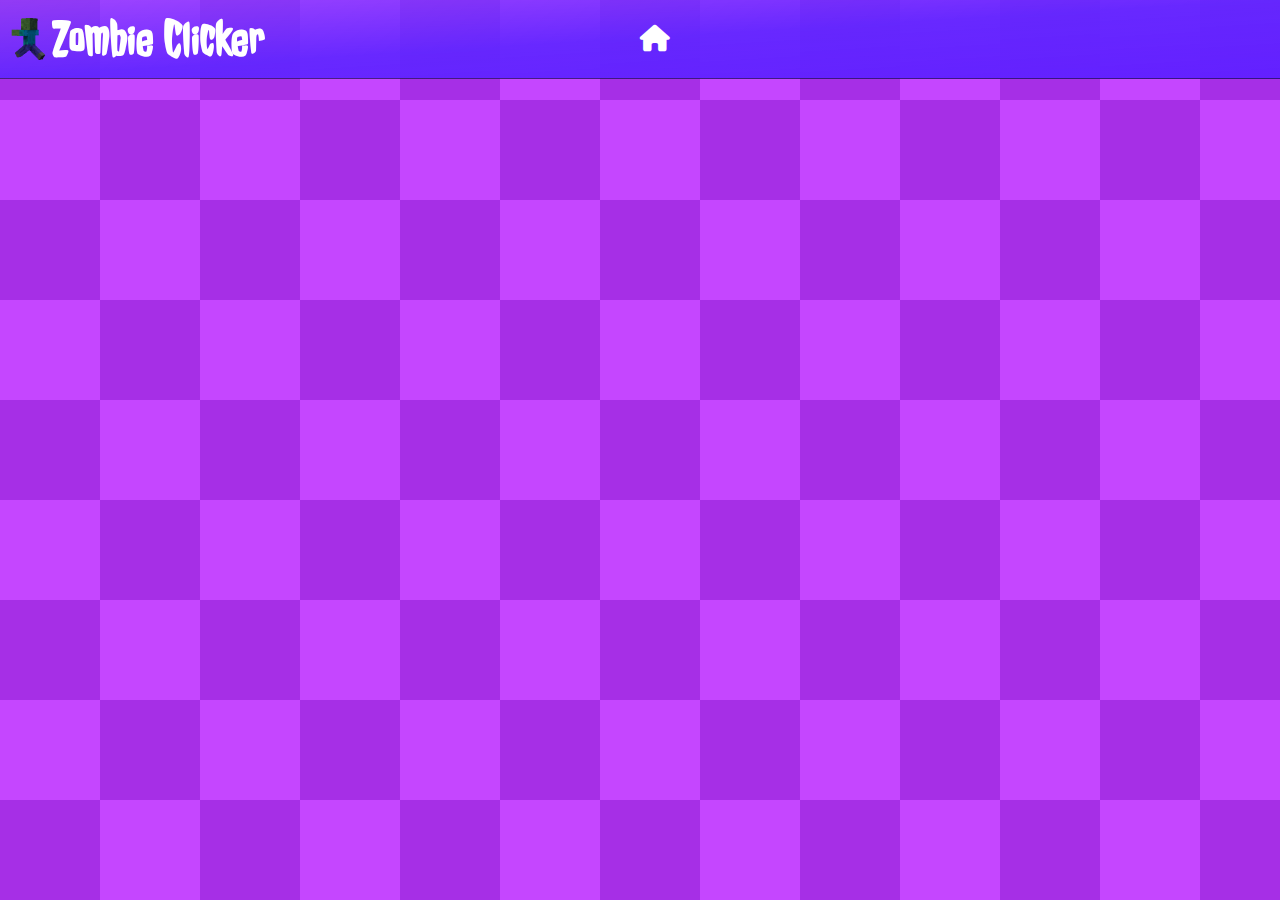
<file: pages/game.html>
<!DOCTYPE html>
<html lang="pt-BR">
<head>
    <meta charset="UTF-8">
    <meta name="viewport" content="width=device-width, initial-scale=1.0">
    <title>Zombie Clicker</title>
    <link rel="icon" href="../images/iu/click.webp">

    <link rel="stylesheet" href="https://cdnjs.cloudflare.com/ajax/libs/font-awesome/6.5.1/css/all.min.css">
    <link rel="stylesheet" href="../style/base.css">
    <link rel="stylesheet" href="../style/popUp.css">
    <link rel="stylesheet" href="../style/game.css">

    <!--Fontes-->
    <link rel="preconnect" href="https://fonts.googleapis.com">
    <link rel="preconnect" href="https://fonts.gstatic.com" crossorigin>
    <link href="https://fonts.googleapis.com/css2?family=Google+Sans+Code:ital,wght@0,300..800;1,300..800&family=Jolly+Lodger&display=swap" rel="stylesheet">

    <link rel="preconnect" href="https://fonts.googleapis.com">
    <link rel="preconnect" href="https://fonts.gstatic.com" crossorigin>
    <link href="https://fonts.googleapis.com/css2?family=Google+Sans+Code:ital,wght@0,300..800;1,300..800&display=swap" rel="stylesheet">
</head>

<body>
    <header></header>

    <main class="conteudo-principal">
    </main>

    <div class="blur-box"></div>
    <div id="popUp" class="popUp"></div>

    <script type="module" src="../code/game.js"></script>
</body>
</html>
</file>
<file: style/base.css>
* {
    margin: 0;
    padding: 0;
}

*::selection{
    background-color: rgb(68, 19, 97);
}

img {
    user-select: none;
    -webkit-user-select: none;
    -ms-user-select: none;
    -moz-user-select: none;
    -webkit-user-drag: none;
}

:root {
    --gradienteRoxo: linear-gradient(to right bottom, rgba(133, 67, 255, 0.596), rgba(96, 38, 255, 0.925), rgb(99, 32, 255));
    --gradientePretoT: linear-gradient(to right bottom, rgba(0, 0, 0, 0.849),rgba(0, 0, 0, 0.411), rgba(0, 0, 0, 0));
}

body{
    background-image: url("../images/iu/ground.svg");
}

header{
    width: 100vw;
    max-height: 15vh;
    
    background-image: var(--gradienteRoxo);    

    box-sizing: border-box;
    padding: 0.5rem;
    border-bottom: rgba(0, 0, 0, 0.486) 1px solid;

    display: flex;
    flex-direction: row;
    justify-content: space-between;
    align-items: center;
}

.header-parte {
    display: flex;
    flex-direction: row;
    align-items: center;
    gap: 0.2rem;
    flex: 1;
}

.header-parte > img{
    max-width: 60px; max-height: 60px;
    cursor: pointer;
}

.header-parte > img:hover{
    filter: drop-shadow(-2px 2px 4px #ffffff);
}

.header-parte > h1{
    font-family: "Jolly Lodger", system-ui;
    color: white;
    
    font-size: 38pt;
}

.header-parte > button{
    background-color: transparent;
    border: none;
    color: white;
    cursor: pointer;
    font-size: 20pt;
    transition: all 50ms ease-in-out;
}

.header-parte > button:hover{
    color: rgba(0, 0, 0, 0.466);
    border-bottom: 2px rgba(0, 0, 0, 0.466) solid;
}

.options{
    margin: 0 auto;
    display: flex;
    flex-direction: row;
    justify-content: center;
    align-items: center;
}

.options button{
    background-color: rgb(227, 115, 255);
    border: rgb(68, 19, 97) 2px solid;
    border-radius: 0.5rem;

    box-sizing: border-box;
    padding: 0.2rem 1rem;

    font-family: "Google Sans Code", monospace;
    color: rgb(68, 19, 97);
    text-align: center;
    font-weight: bolder;

    cursor: pointer;
    font-size: 16pt;
}

.options button:hover{
    background-color: rgb(255, 255, 255);
}

.version{
    margin: 0.5rem auto;
    display: flex;
    flex-direction: column;
    justify-content: center;
    align-items: center;

    color: white;
    font-family: "Google Sans Code", monospace;
}

a{
    color: white;
    font-family: "Google Sans Code", monospace;
    font-weight: bolder;
}

.blur-box{
    width: 100vw; height: 100vh;
    background-color: rgba(205, 79, 255, 0.151);
    backdrop-filter: blur(5px);
    display: none;
    opacity: 0;
    
    position: absolute;
    top: 0;
    left: 0;
    z-index: 9;
    transition: ease-in-out all 200ms;
}
</file>
<file: style/popUp.css>
:root {
    --popRed: linear-gradient(to right bottom, rgba(255, 0, 0, 0.418), rgba(156, 0, 0, 0.788));
    --popGolden: linear-gradient(to right bottom, rgba(255, 153, 0, 0.651), rgb(206, 134, 0));
    --popBlue: linear-gradient(to right bottom, rgba(21, 113, 219, 0.705), rgb(13, 41, 68));
}

.popUp{
    width: 40vw; height: 70vh;
    display: none;
    flex-direction: column;
    align-items: center;
    justify-content: center;
    position: absolute;
    top: 50%;
    left: 50%;
    z-index: 10;
    transform: translate(-50%, -50%);
    border: 2px rgba(0, 0, 0, 0.315) solid;
    background-image: var(--popGolden);
    opacity: 1;
    transition: all ease-in-out 200ms;
}

.popUp h2, .popUp p{
    color: white;
    font-family: "Google Sans Code", monospace;
    text-align: center;
}

.popUp > img{
    max-width: 150px; max-width: 150px;
    filter: drop-shadow(-2px 2px 4px #ffffff63);
}

.popUp button{
    background-color: rgb(227, 115, 255);
    border: rgb(68, 19, 97) 2px solid;
    border-radius: 1rem;

    max-height: 32px;

    box-sizing: border-box;
    padding: 0.2rem 1rem;

    font-family: "Google Sans Code", monospace;
    color: rgb(68, 19, 97);
    text-align: center;
    font-weight: bolder;

    cursor: pointer;
}

.popUp button:hover{
    background-color: rgb(255, 255, 255);
}
</file>
<file: style/game.css>
.conteudo-principal {
    margin: 2rem auto;
    display: flex;
    flex-direction: column;
    align-items: center;
}

.conteudo-principal > section{
    display: flex;
    flex-direction: row;
    align-items: center;
    justify-content: center;
}

article{
    display: flex;
    flex-direction: column;
    align-items: center;
}

article img{
    max-width: 200px; max-height: 200px;
    cursor: pointer;
    filter: drop-shadow(-2px 2px 4px #dd6cff);
}

article p{
    color: white;
}

.player p{
    width: 50%;
    text-align: center;
    font-family: "Google Sans Code", monospace;
    background-color: rgba(0, 0, 0, 0.562);
    padding: 0.2rem 0.5rem;
    border-radius: 0.2rem;
}

.atualEnemy{
    font-family: "Jolly Lodger", system-ui;
    color: white;
    -webkit-text-stroke: 1px rgb(35, 0, 82);
        
    font-size: 25pt;
}
</file>
